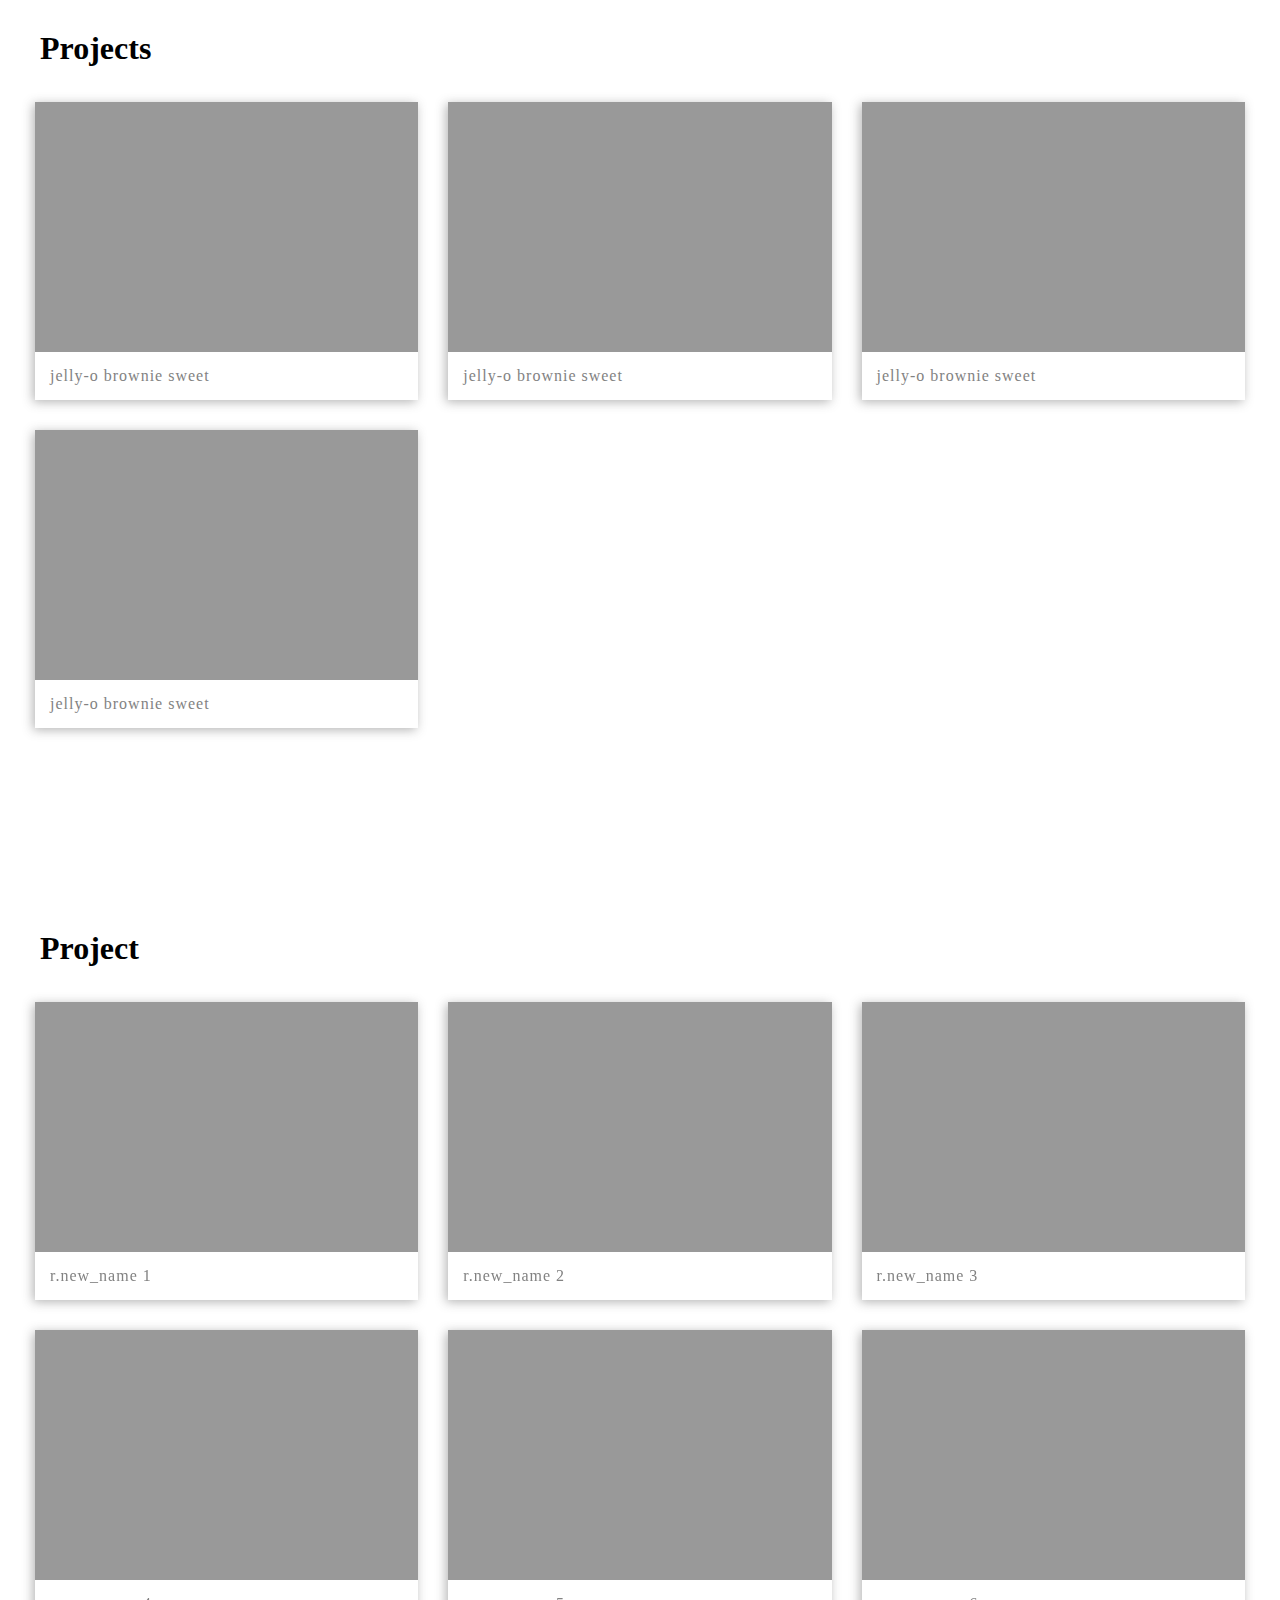
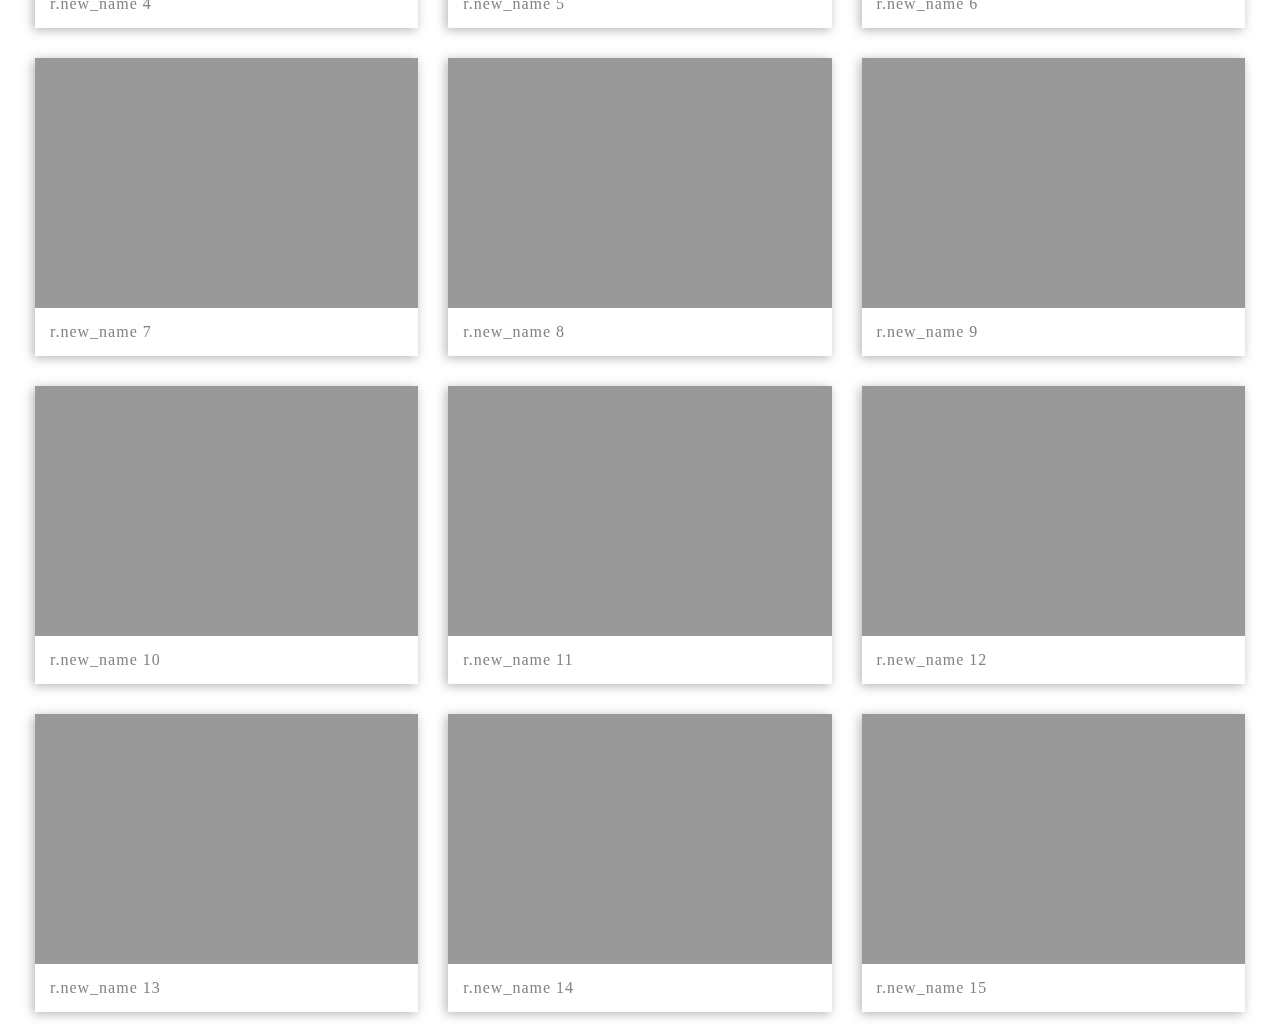
<file: index - Copy (3) - Copy.html>
﻿<!DOCTYPE html>
<html>
<head>
    <title>Dự Án</title>
    <meta charset="utf-8" />
    <meta name="viewport" content="width=device-width,height=device-height, initial-scale=0, user-scalable=0, minimum-scale=0, maximum-scale=0">
    <link href="css/project_app-Copy-Copy.css" rel="stylesheet" />
    <link href="scripts/plugins/3dgrid/css.css" rel="stylesheet" />
</head>
<body>
    <div id="app_view">
        <div class="view" id="projects_view">
            <div id="project-list-content" class="content">
                <div class="contentPlaceHolder">
                    <h1>Projects</h1>
                    <div class="grid3d vertical" id="grid3d">
                        <div class="grid-wrap" style="">
                            <div class="grid">
                                <div class="cell" tabindex="1">
                                    <div class="item">
                                        <div class="image">
                                            <div class="opacity-layer"></div>
                                        </div>
                                        <div class="content">
                                            jelly-o brownie sweet
                                        </div>
                                    </div>
                                </div>
                                <div class="cell" tabindex="2">
                                    <div class="item">
                                        <div class="image">
                                            <div class="opacity-layer"></div>
                                        </div>
                                        <div class="content">
                                            jelly-o brownie sweet
                                        </div>
                                    </div>
                                </div>
                                <div class="cell" tabindex="3">
                                    <div class="item">
                                        <div class="image">
                                            <div class="opacity-layer"></div>
                                        </div>
                                        <div class="content">
                                            jelly-o brownie sweet
                                        </div>
                                    </div>
                                </div>
                                <div class="cell" tabindex="4">
                                    <div class="item">
                                        <div class="image">
                                            <div class="opacity-layer"></div>
                                        </div>
                                        <div class="content">
                                            jelly-o brownie sweet
                                        </div>
                                    </div>
                                </div>
                            </div>
                        </div>
                        <div class="content">
                            <span class="loading"></span>
                            <span class="icon close-content"></span>
                        </div>
                    </div>
                </div>
            </div>
        </div>
    </div>

    <script src="scripts/jquery.min.js"></script>
    <script src="scripts/plugins/3dgrid/modernizr.custom.js"></script>
    <script src="scripts/plugins/3dgrid/classie.js"></script>
    <script src="scripts/plugins/3dgrid/helper.js"></script>
    <script src="scripts/plugins/3dgrid/grid3d.js"></script>
    <script src="scripts/app-Copy-Copy.js"></script>
</body>
</html>
</file>
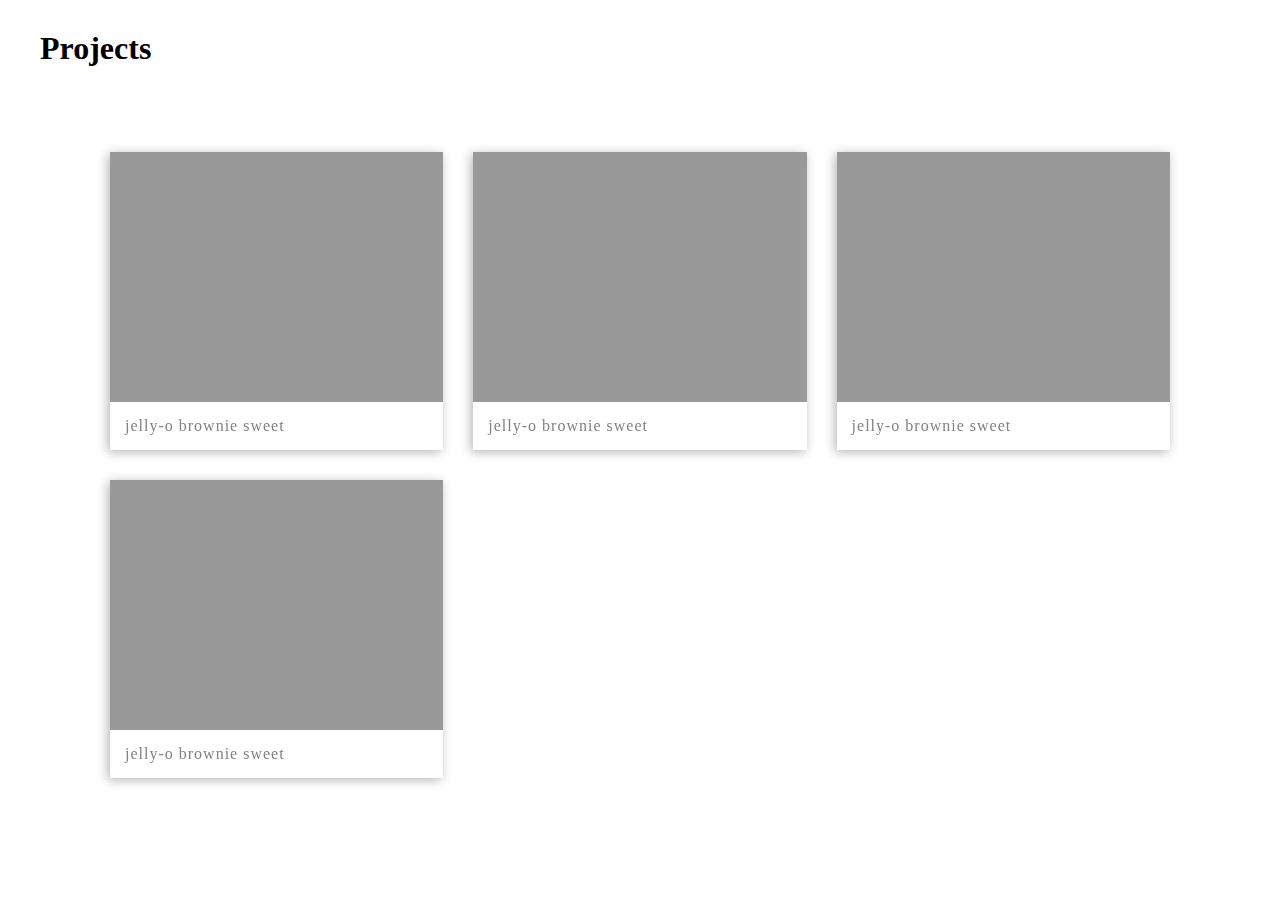
<file: index - Copy (3).html>
﻿<!DOCTYPE html>
<html>
<head>
    <title>Dự Án</title>
    <meta charset="utf-8" />
    <meta name="viewport" content="width=device-width,height=device-height, initial-scale=0, user-scalable=0, minimum-scale=0, maximum-scale=0">
    <link href="css/project_app - Copy.css" rel="stylesheet" />
    <link href="scripts/plugins/3dgrid/css.css" rel="stylesheet" />
</head>
<body>
    <div id="app_view">
        <div class="view" id="projects_view">
            <div id="project-list-content" class="content">
                <div class="section">
                    <h1>Projects</h1>
                </div>
                <div class="section">
                    <div class="grid-wrap" style="">
                        <div class="grid">
                            <div class="cell" tabindex="1">
                                <div class="item">
                                    <div class="image">
                                        <div class="opacity-layer"></div>
                                    </div>
                                    <div class="content">
                                        jelly-o brownie sweet
                                    </div>
                                </div>
                            </div>
                            <div class="cell" tabindex="2">
                                <div class="item">
                                    <div class="image">
                                        <div class="opacity-layer"></div>
                                    </div>
                                    <div class="content">
                                        jelly-o brownie sweet
                                    </div>
                                </div>
                            </div>
                            <div class="cell" tabindex="3">
                                <div class="item">
                                    <div class="image">
                                        <div class="opacity-layer"></div>
                                    </div>
                                    <div class="content">
                                        jelly-o brownie sweet
                                    </div>
                                </div>
                            </div>
                            <div class="cell" tabindex="4">
                                <div class="item">
                                    <div class="image">
                                        <div class="opacity-layer"></div>
                                    </div>
                                    <div class="content">
                                        jelly-o brownie sweet
                                    </div>
                                </div>
                            </div>
                        </div>
                        <!-- /grid-wrap -->
                        <div class="content">
                            <span class="loading"></span>
                            <span class="icon close-content"></span>
                        </div>
                    </div>
                </div>
            </div>
        </div>
    </div>

    <script src="scripts/jquery.min.js"></script>
    <script src="scripts/plugins/3dgrid/modernizr.custom.js"></script>
    <script src="scripts/plugins/3dgrid/classie.js"></script>
    <script src="scripts/plugins/3dgrid/helper.js"></script>
    <script src="scripts/plugins/3dgrid/grid3d.js"></script>
    <script src="scripts/app - Copy.js"></script>
</body>
</html>
</file>
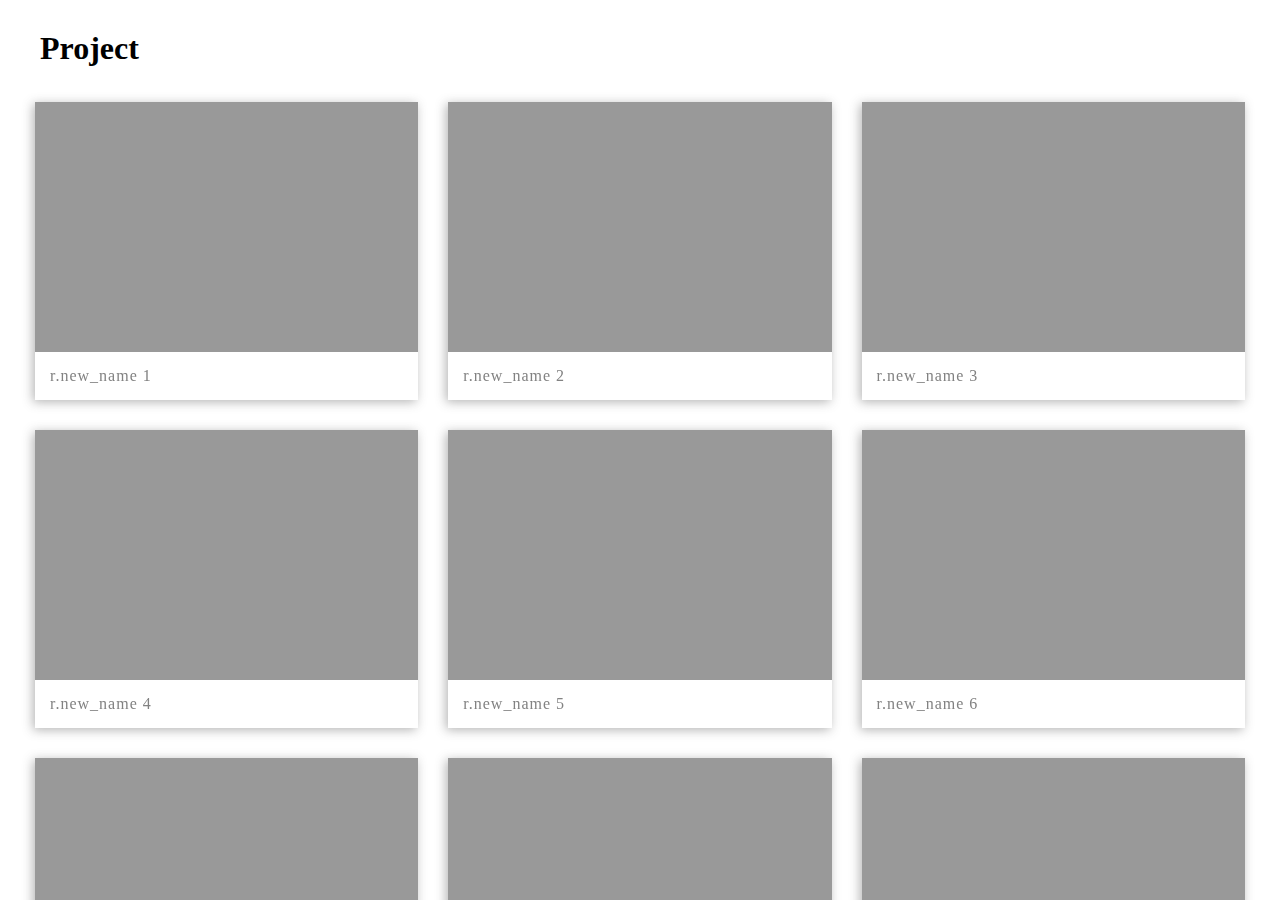
<file: index-Copy (3)-Copy.html>
﻿<!DOCTYPE html>
<html>
<head>
    <title>Dự Án</title>
    <meta charset="utf-8" />
    <meta name="viewport" content="width=device-width,height=device-height, initial-scale=0, user-scalable=0, minimum-scale=0, maximum-scale=0">
    <link href="css/project_app-Copy-Copy.css" rel="stylesheet" />
    <link href="scripts/plugins/3dgrid/css.css" rel="stylesheet" />
</head>
<body>
    <!--<div id="app_view">
        <div class="view" id="projects_view">
            <div id="project-list-content" class="content">
                <div class="contentPlaceHolder">
                    <h1>Projects</h1>
                    <div class="grid-wrap" style="">
                        <div class="grid">
                            <div class="cell" tabindex="1">
                                <div class="item">
                                    <div class="image">
                                        <div class="opacity-layer"></div>
                                    </div>
                                    <div class="content">
                                        jelly-o brownie sweet
                                    </div>
                                </div>
                            </div>
                            <div class="cell" tabindex="2">
                                <div class="item">
                                    <div class="image">
                                        <div class="opacity-layer"></div>
                                    </div>
                                    <div class="content">
                                        jelly-o brownie sweet
                                    </div>
                                </div>
                            </div>
                            <div class="cell" tabindex="3">
                                <div class="item">
                                    <div class="image">
                                        <div class="opacity-layer"></div>
                                    </div>
                                    <div class="content">
                                        jelly-o brownie sweet
                                    </div>
                                </div>
                            </div>
                            <div class="cell" tabindex="4">
                                <div class="item">
                                    <div class="image">
                                        <div class="opacity-layer"></div>
                                    </div>
                                    <div class="content">
                                        jelly-o brownie sweet
                                    </div>
                                </div>
                            </div>
                        </div>
                    </div>
                </div>
            </div>
        </div>
    </div>-->

    <script src="scripts/jquery.min.js"></script>
    <script src="scripts/app-Copy-Copy.js"></script>
</body>
</html>
</file>
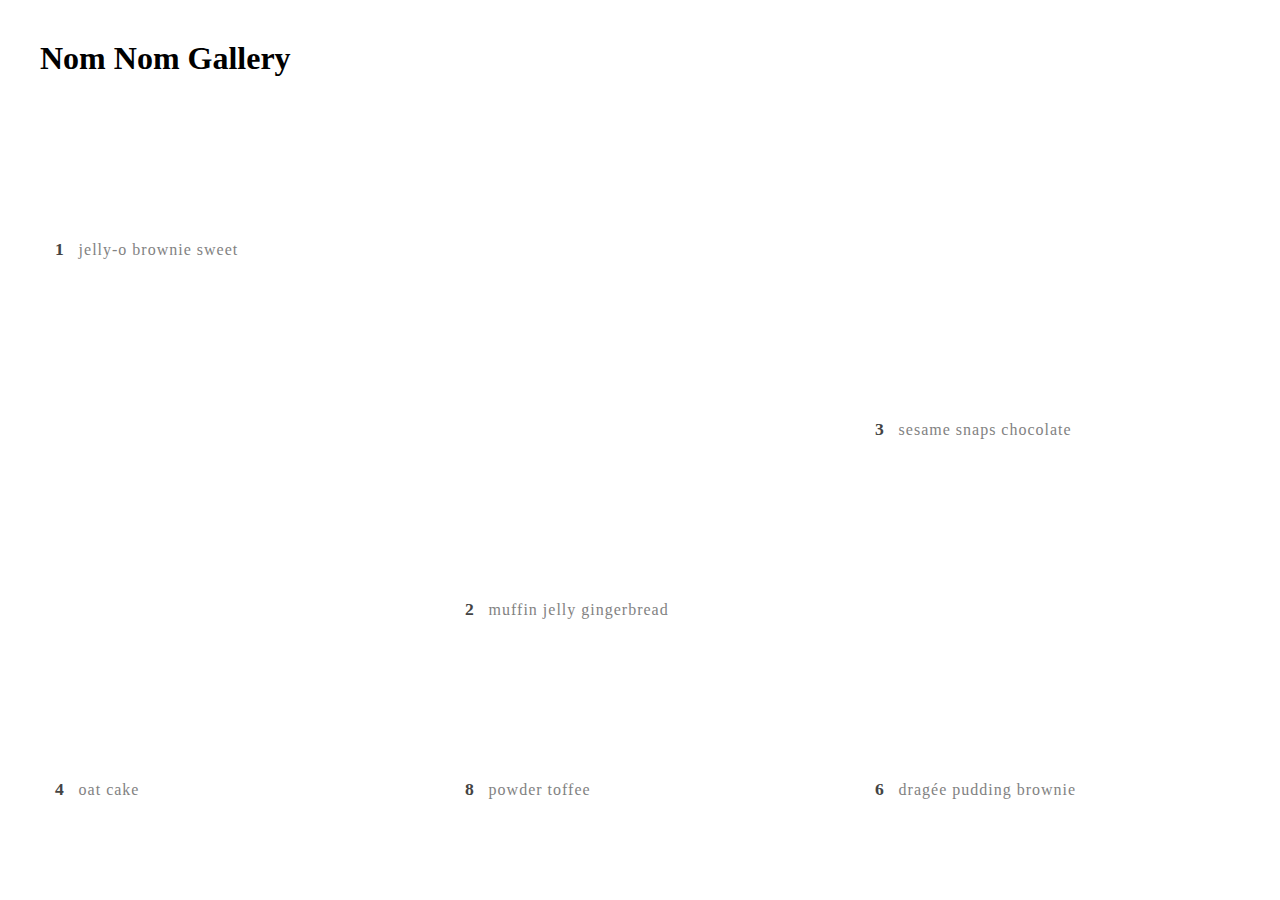
<file: index1.html>
﻿<!DOCTYPE html>
<html>
<head>
    <title>Dự Án</title>
    <meta charset="utf-8" />
    <meta name="viewport" content="width=device-width,height=device-height, initial-scale=1.0, user-scalable=0, minimum-scale=1.0, maximum-scale=1.0">
    <link href="css/project_app1.css" rel="stylesheet" />
</head>
<body>
    <div id="app_view">
        <div class="view" id="projects_view">
            <div id="project-list-content" class="content">
                <section class="section">
                    <h1>Nom Nom Gallery</h1>
                    <div class="grid">
                        <div class="item">
                            <div class="item__details">
                                jelly-o brownie sweet
                            </div>
                        </div>
                        <div class="item item--large">
                            <div class="item__details">
                                Muffin jelly gingerbread
                            </div>
                        </div>
                        <div class="item item--medium">
                            <div class="item__details">
                                sesame snaps chocolate
                            </div>
                        </div>
                        <div class="item item--large">
                            <div class="item__details">
                                Oat cake
                            </div>
                        </div>
                        <div class="item item--full">
                            <div class="item__details">
                                jujubes cheesecake
                            </div>
                        </div>
                        <div class="item item--medium">
                            <div class="item__details">
                                Dragée pudding brownie
                            </div>
                        </div>
                        <div class="item item--large">
                            <div class="item__details">
                                Oat cake
                            </div>
                        </div>
                        <div class="item">
                            <div class="item__details">
                                powder toffee
                            </div>
                        </div>
                        <div class="item item--medium">
                            <div class="item__details">
                                pudding cheesecake
                            </div>
                        </div>
                        <div class="item item--large">
                            <div class="item__details">
                                toffee bear claw
                            </div>
                        </div>
                        <div class="item">
                            <div class="item__details">
                                cake cookie croissant
                            </div>
                        </div>
                        <div class="item item--medium">
                            <div class="item__details">
                                liquorice sweet roll
                            </div>
                        </div>
                        <div class="item item--medium">
                            <div class="item__details">
                                chocolate marzipan
                            </div>
                        </div>
                        <div class="item item--large">
                            <div class="item__details">
                                danish dessert lollipop
                            </div>
                        </div>
                        <div class="item">
                            <div class="item__details">
                                sugar plum dragée
                            </div>
                        </div>
                    </div>
                </section>
            </div>
        </div>
    </div>

    <script src="scripts/jquery.min.js"></script>
    <script src="scripts/iscroll.js"></script>
    <script type="text/javascript">
        var view = document.getElementById("app_view");

        var fitAppView = function () {
            if (window.innerHeight != view.clientHeight)
                view.style.height = window.innerHeight + "px";
        }
        fitAppView();
        document.onreadystatechange = function (e) {
            window.top.f = window.frameElement;
            window.top.x = $("<style type='text/css'>div.crmContentPanel{top:50px !important}</style>")[0];
            window.top.xxxx = true;
            var scr = document.createElement("script");
            scr.type = "text/javascript";
            scr.innerHTML = "function a() {if(xxxx!=true) return;if (f && x) {if (!x.parentElement && f.contentWindow.document.title == 'Dự Án') {f.parentElement.appendChild(x);} else if ( x.parentElement && f.contentWindow.document.title != 'Dự Án'){f.parentElement.removeChild(x); xxxx=false;};setTimeout(a, 1000);}} a();";
            window.top.document.body.appendChild(scr);
            window.top.document.head.appendChild($('<meta name="viewport" content="width=device-width,height=device-height, initial-scale=1.0, user-scalable=0, minimum-scale=1.0, maximum-scale=1.0">')[0]);
            if (e.target.readyState === "complete") {
                var t = null;
                window.addEventListener("resize", function (w) {
                    if (t) clearTimeout(t);
                    t = setTimeout(fitAppView, 100);
                });
            }

            //var myScroll = new IScroll('#project-list-content', { mouseWheel: true, tap: true });
        }
    </script>
</body>
</html>
</file>
<file: css/project_app-Copy-Copy.css>
﻿body {
    overflow: hidden;
    padding: 0px;
    margin: 0px;
}

div, button, a {
    box-sizing: border-box;
    -moz-box-sizing: border-box;
    -webkit-box-sizing: border-box;
}

    div#app_view {
        position: relative;
        display: block;
        width: 100%;
        /*border: 1px solid #ccc;*/
        -webkit-transition: height 0.5s; /* Safari */
        transition: height 0.5s;
        overflow: hidden !important;
        background-color: #fff;
    }

        div#app_view > div.view {
            position: relative;
            display: block;
            width: 100%;
            height: 100%;
            overflow: hidden;
        }

            div#app_view > div.view > div.content {
                position: relative;
                display: block;
                width: 100%;
                height: 100%;
                overflow: hidden;
                overflow-y: scroll;
                -webkit-overflow-scrolling: touch;
            }



    div.contentPlaceHolder {
        padding: 20px;
    }

        div.contentPlaceHolder > h1 {
            font-size: 2rem;
            margin: 10px 20px 20px 20px;
        }

.grid-wrap {
    margin: 10px auto 0;
    width: 100%;
    padding: 0;
}

    .grid-wrap > .grid {
        display: block;
    }

        .grid-wrap > .grid > .cell {
            display: block;
            width: 33.33%;
            float: left;
            box-sizing: border-box;
            padding: 15px;
            -webkit-transition: -webkit-transform 0.3s ease-in-out;
            transition: -webkit-transform 0.3s ease-in-out;
            transition: transform 0.3s ease-in-out;
            transition: transform 0.3s ease-in-out, -webkit-transform 0.3s ease-in-out;
            cursor: pointer;
            outline: none;
        }

            .grid-wrap > .grid > .cell > .item {
                display: block;
                -webkit-transition: -webkit-transform 0.3s ease-in-out;
                transition: -webkit-transform 0.3s ease-in-out;
                transition: transform 0.3s ease-in-out;
                transition: transform 0.3s ease-in-out, -webkit-transform 0.3s ease-in-out;
                box-sizing: border-box;
                box-shadow: -2px 2px 10px 0px rgba(68, 68, 68, 0.4);
            }

            .grid-wrap > .grid > .cell:hover > .item, .grid > .hover > .item, .grid > .cell:focus > .item {
                -webkit-transform: scale(1.05);
                transform: scale(1.05);
            }

            .grid-wrap > .grid > .cell > .item > .image {
                position: relative;
                background-size: cover;
                background-position: center;
                height: 250px;
                width: 100%;
            }

.image {
    background: url("https://images.unsplash.com/photo-1470124182917-cc6e71b22ecc?dpr=2&auto=format&fit=crop&w=1500&h=1000&q=80&cs=tinysrgb&crop=");
}

.grid-wrap > .grid > .cell > .item > .image > .opacity-layer {
    position: absolute;
    background: #000;
    width: 100%;
    height: 100%;
    -webkit-transition: opacity 0.3s ease-in-out;
    transition: opacity 0.3s ease-in-out;
    opacity: 0.4;
}

.grid-wrap > .grid > .cell:hover > .item > .image > .opacity-layer,
.grid-wrap > .grid > .cell:focus > .item > .image > .opacity-layer,
.grid-wrap > .grid > .hover > .item > .image > .opacity-layer {
    opacity: 0;
}

.grid-wrap > .grid > .cell > .item > .content {
    position: relative;
    z-index: 1;
    padding: 15px;
    color: #444;
    background: #fff;
    text-transform: lowercase;
    letter-spacing: 1px;
    color: #828282;
}

/*Effect*/
.grid3DEffect-wrap {
    -webkit-perspective: 1500px;
    perspective: 1500px;
}

    .grid3DEffect-wrap > .grid {
        -webkit-transition: all 0.5s cubic-bezier(0,0,0.25,1);
        transition: all 0.5s cubic-bezier(0,0,0.25,1);
        -webkit-transform-style: preserve-3d;
        transform-style: preserve-3d;
    }

        .grid3DEffect-wrap > .grid > .active-cell {
            opacity: 0;
        }

.view-full > .grid {
    -webkit-transform: translateZ(-1500px);
    transform: translateZ(-1500px);
}
</file>
<file: scripts/plugins/3dgrid/css.css>
﻿.grid {
    /*position: relative;*/
    -webkit-transition: all 0.5s cubic-bezier(0,0,0.25,1);
    transition: all 0.5s cubic-bezier(0,0,0.25,1);
    -webkit-transform-style: preserve-3d;
    transform-style: preserve-3d;
}

.view-full .grid {
    -webkit-transform: translateZ(-1500px);
    transform: translateZ(-1500px);
}

.grid figure,
.grid .placeholder {
    width: 340px;
    height: 300px;
}

.grid figure {
    margin: 10px;
    display: inline-block;
    cursor: pointer;
    -webkit-touch-callout: none;
    -webkit-user-select: none;
    -khtml-user-select: none;
    -moz-user-select: none;
    -ms-user-select: none;
    user-select: none;
}

    .grid figure.active {
        opacity: 0;
    }

.placeholder {
    position: fixed !important;
    pointer-events: none;
    -webkit-transform-style: preserve-3d;
    transform-style: preserve-3d;
    -webkit-transition: all 1s ease-out;
    transition: all 1s ease-out;
    -webkit-transition: all 1s 0.1s cubic-bezier(0,0,0.25,1);
    transition: all 1s 0.1s cubic-bezier(0,0,0.25,1);
}

.show {
    top: 0px !important;
    left: 0px !important;
    width: 100% !important;
    height: 100% !important;
    -webkit-transform: translateZ(1500px) rotateX(-179.9deg);
    transform: translateZ(1500px) rotateX(-179.9deg); /* FF, Chrome, can we agree on one direction, pleeease? */
}

.placeholder > div {
    display: block;
    position: absolute;
    width: 100%;
    height: 100%;
    -webkit-backface-visibility: hidden;
    backface-visibility: hidden;
}

.placeholder .front img {
    width: 100%;
    height: 100%;
    background-size: cover;
    background-position: center;
}

.placeholder .back {
    background: white;
    -webkit-transform: rotateY(180deg);
    transform: rotateY(180deg);
}

.view-full .placeholder {
    -webkit-transition: all 0.5s 0.1s cubic-bezier(0,0,0.25,1);
    transition: all 0.5s 0.1s cubic-bezier(0,0,0.25,1);
}

.vertical .view-full .placeholder {
    -webkit-transform: translateZ(1500px) rotateX(-179.9deg);
    transform: translateZ(1500px) rotateX(-179.9deg); /* FF, Chrome, can we agree on one direction, pleeease? */
}

.horizontal .view-full .placeholder {
    -webkit-transform: translateZ(1500px) rotateY(-179.9deg);
    transform: translateZ(1500px) rotateY(-179.9deg);
}

.grid figure img {
    display: block;
    width: 100%;
}

@media screen and (max-width: 1000px) {

    .grid figure,
    .grid .placeholder {
        width: 240px;
        height: 212px;
    }
}
</file>
<file: css/project_app - Copy.css>
﻿body {
    overflow: hidden;
    padding: 0px;
    margin: 0px;
}

div, button, a {
    box-sizing: border-box;
    -moz-box-sizing: border-box;
    -webkit-box-sizing: border-box;
}

    div#app_view {
        position: relative;
        display: block;
        width: 100%;
        /*border: 1px solid #ccc;*/
        -webkit-transition: height 0.5s; /* Safari */
        transition: height 0.5s;
        overflow: hidden !important;
        background-color: #fff;
    }

        div#app_view > div.view {
            position: relative;
            display: block;
            width: 100%;
            height: 100%;
            overflow: hidden;
        }

            div#app_view > div.view > div.content {
                position: relative;
                display: block;
                width: 100%;
                height: 100%;
                overflow: hidden;
                overflow-y: scroll;
                -webkit-overflow-scrolling: touch;
            }



    div.section {
        padding: 20px;
    }

        div.section > h1 {
            font-size: 2rem;
            margin: 10px 20px 20px 20px;
        }

.grid-wrap {
	margin: 10px auto 0;
	max-width: 1090px;
	width: 100%;
	padding: 0;
	-webkit-perspective: 1500px;
	perspective: 1500px;
}

.grid-wrap > .grid {
    display: block;
}

    .grid-wrap > .grid > .cell {
        display: block;
        width: 33.33%;
        float: left;
        box-sizing: border-box;
        padding: 15px;
        -webkit-transition: -webkit-transform 0.3s ease-in-out;
        transition: -webkit-transform 0.3s ease-in-out;
        transition: transform 0.3s ease-in-out;
        transition: transform 0.3s ease-in-out, -webkit-transform 0.3s ease-in-out;
        cursor: pointer;
        outline: none;
    }

        .grid-wrap > .grid > .cell > .item {
            display: block;
            -webkit-transition: -webkit-transform 0.3s ease-in-out;
            transition: -webkit-transform 0.3s ease-in-out;
            transition: transform 0.3s ease-in-out;
            transition: transform 0.3s ease-in-out, -webkit-transform 0.3s ease-in-out;
            box-sizing: border-box;
            box-shadow: -2px 2px 10px 0px rgba(68, 68, 68, 0.4);
        }

        .grid-wrap > .grid > .cell:hover > .item, .grid > .hover > .item, .grid > .cell:focus > .item {
            -webkit-transform: scale(1.05);
            transform: scale(1.05);
        }

        .grid-wrap > .grid > .cell > .item > .image {
            position: relative;
            background-size: cover;
            background-position: center;
            height: 250px;
            width: 100%;
        }
        .image{
            background: url("https://images.unsplash.com/photo-1470124182917-cc6e71b22ecc?dpr=2&auto=format&fit=crop&w=1500&h=1000&q=80&cs=tinysrgb&crop=");
        }

           .grid-wrap > .grid > .cell > .item > .image > .opacity-layer {
                position: absolute;
                background: #000;
                width: 100%;
                height: 100%;
                -webkit-transition: opacity 0.3s ease-in-out;
                transition: opacity 0.3s ease-in-out;
                opacity: 0.4;
            }

      .grid-wrap >   .grid > .cell:hover > .item > .image > .opacity-layer,
      .grid-wrap > .grid > .cell:focus > .item > .image > .opacity-layer, 
      .grid-wrap > .grid > .hover > .item > .image > .opacity-layer {
            opacity: 0;
        }

        .grid-wrap > .grid > .cell > .item > .content {
            position: relative;
            z-index: 1;
            padding: 15px;
            color: #444;
            background: #fff;
            text-transform: lowercase;
            letter-spacing: 1px;
            color: #828282;
        }

    .grid > div.active-cell > .item {
        opacity: 0;
    }
</file>
<file: css/project_app1.css>
﻿body {
    overflow: hidden;
    padding: 0px;
    margin: 0px;
}

div, button, a {
    box-sizing: border-box;
    -moz-box-sizing: border-box;
    -webkit-box-sizing: border-box;
}

    div#app_view {
        position: relative;
        display: block;
        width: 100%;
        /*border: 1px solid #ccc;*/
        -webkit-transition: height 0.5s; /* Safari */
        transition: height 0.5s;
        overflow: hidden !important;
        background-color:#fff;
    }

        div#app_view > div.view {
            position: relative;
            display: block;
            width: 100%;
            height: 100%;
            overflow: hidden;
        }

    div#projects_view {
        position: relative;
        display: block;
        width: 100%;
        height: 100%;
        overflow: auto;
    }

        div#projects_view > div.content {
            position: relative;
            display: block;
            width: 100%;
            height:100%;
            overflow:hidden;
            overflow-y:scroll;
            -webkit-overflow-scrolling: touch;
            
        }


            /* ---------- Zoom container ---------- */
            div#projects_view > div.content .image-zoom-container {
                list-style: none;
                font-size: 0px;
                overflow:hidden;
            }

            div#projects_view > div.content .zoom-container {
                position: relative;
                overflow: hidden;
                display: inline-block;
                width: 25%; /* this value + 2 should = 33% */
                font-size: 16px;
                font-size: 1rem;
                border-right: 1px solid #fff;
                border-bottom: 1px solid #fff;
                vertical-align: top;
                box-sizing: border-box;
                -moz-box-sizing: border-box;
                -webkit-box-sizing: border-box;
            }

                div#projects_view > div.content .zoom-container img {
                    display: block;
                    width: 100%;
                    height: auto;
                    -webkit-transition: all .5s ease; /* Safari and Chrome */
                    -moz-transition: all .5s ease; /* Firefox */
                    -ms-transition: all .5s ease; /* IE 9 */
                    -o-transition: all .5s ease; /* Opera */
                    transition: all .5s ease;
                }

                div#projects_view > div.content .zoom-container .zoom-caption {
                    position: absolute;
                    top: 0;
                    right: 0;
                    bottom: 0;
                    left: 0;
                    z-index: 10;
                    background: rgba(0, 0, 0, .5);
                    -webkit-transition: all .5s ease; /* Safari and Chrome */
                    -moz-transition: all .5s ease; /* Firefox */
                    -ms-transition: all .5s ease; /* IE 9 */
                    -o-transition: all .5s ease; /* Opera */
                    transition: all .5s ease;
                }

                    div#projects_view > div.content .zoom-container .zoom-caption h3 {
                        display: block;
                        text-align: center;
                        font-family: 'Source Sans Pro', sans-serif;
                        font-size: 1.5em;
                        font-weight: 900;
                        letter-spacing: -1px;
                        text-transform: uppercase;
                        color: #fff;
                        margin: 23% 0 0;
                        padding: 10px 0;
                        border-top: 5px solid rgba(255, 255, 255, .15);
                        border-bottom: 5px solid rgba(255, 255, 255, .15);
                    }

                div#projects_view > div.content .zoom-container:hover img {
                    -webkit-transform: scale(1.25); /* Safari and Chrome */
                    -moz-transform: scale(1.25); /* Firefox */
                    -ms-transform: scale(1.25); /* IE 9 */
                    -o-transform: scale(1.25); /* Opera */
                    transform: scale(1.25);
                }

                div#projects_view > div.content .zoom-container:hover .zoom-caption {
                    background: none;
                }

@media (max-width: 1199px) {
    div#projects_view > div.content{
        width: auto;
        padding: 0 5px;
    }
}

@media (max-width: 767px) {

    div#projects_view > div.content .zoom-container {
        width: 50%;
    }
}

@media (max-width: 480px) {

    div#projects_view > div.content .zoom-container {
        width: 100%;
    }
}


.message {
  border: 1px solid #d2d0d0;
  padding: 2em;
  font-size: 1.7vw;
  box-shadow: -2px 2px 10px 0px rgba(68, 68, 68, 0.4);
}
@supports ((display: -ms-grid) or (display: grid)) {
  .message {
    display: none;
  }
}

.section {
  display: none;
  padding: 35px;
}
@media screen and (min-width: 768px) {
  .section {
    padding: 40px;
  }
}
@supports ((display: -ms-grid) or (display: grid)) {
  .section {
    display: block;
  }
}

h1 {
  font-size: 2rem;
  margin: 0 0 1.5em;
}

.grid {
  display: -ms-grid;
  display: grid;
  grid-gap: 30px;
  -ms-grid-columns: (minmax(300px, 1fr))[auto-fit];
      grid-template-columns: repeat(auto-fit, minmax(300px, 1fr));
  grid-auto-rows: 150px;
  grid-auto-flow: row dense;
}

.item {
  position: relative;
  display: -webkit-box;
  display: -ms-flexbox;
  display: flex;
  -webkit-box-orient: vertical;
  -webkit-box-direction: normal;
      -ms-flex-direction: column;
          flex-direction: column;
  -webkit-box-pack: end;
      -ms-flex-pack: end;
          justify-content: flex-end;
  box-sizing: border-box;
  background: #0c9a9a;
  color: #fff;
  -ms-grid-column: auto;
      grid-column-start: auto;
  -ms-grid-row: auto;
      grid-row-start: auto;
  color: #fff;
  background: url("https://images.unsplash.com/photo-1470124182917-cc6e71b22ecc?dpr=2&auto=format&fit=crop&w=1500&h=1000&q=80&cs=tinysrgb&crop=");
  background-size: cover;
  background-position: center;
  /*box-shadow: -2px 2px 10px 0px rgba(68, 68, 68, 0.4);*/
  -webkit-transition: -webkit-transform 0.3s ease-in-out;
  transition: -webkit-transform 0.3s ease-in-out;
  transition: transform 0.3s ease-in-out;
  transition: transform 0.3s ease-in-out, -webkit-transform 0.3s ease-in-out;
  cursor: pointer;
  counter-increment: item-counter;
}
.item:nth-of-type(3n) {
  background-image: url("https://images.unsplash.com/photo-1422255198496-21531f12a6e8?dpr=2&auto=format&fit=crop&w=1500&h=996&q=80&cs=tinysrgb&crop=");
}
.item:nth-of-type(4n) {
  background-image: url("https://images.unsplash.com/photo-1490914327627-9fe8d52f4d90?dpr=2&auto=format&fit=crop&w=1500&h=2250&q=80&cs=tinysrgb&crop=");
}
.item:nth-of-type(5n) {
  background-image: url("https://images.unsplash.com/photo-1476097297040-79e9e1603142?dpr=2&auto=format&fit=crop&w=1500&h=1000&q=80&cs=tinysrgb&crop=");
}
.item:nth-of-type(6n) {
  background-image: url("https://images.unsplash.com/photo-1464652149449-f3b8538144aa?dpr=2&auto=format&fit=crop&w=1500&h=1000&q=80&cs=tinysrgb&crop=");
}
/*.item:after {
  content: '';
  position: absolute;
  width: 100%;
  height: 100%;
  background-color: black;
  opacity: 0.3;
  -webkit-transition: opacity 0.3s ease-in-out;
  transition: opacity 0.3s ease-in-out;
}*/
.item:hover {
  -webkit-transform: scale(1.05);
          transform: scale(1.05);
}
.item:hover:after {
  opacity: 0;
}
.item--medium {
  -ms-grid-row-span: 2;
      grid-row-end: span 2;
}
.item--large {
  -ms-grid-row-span: 3;
      grid-row-end: span 3;
}
.item--full {
  grid-column-end: auto;
}
@media screen and (min-width: 768px) {
  .item--full {
    grid-column: 1/-1;
    -ms-grid-row-span: 2;
        grid-row-end: span 2;
  }
}
.item__details {
  position: relative;
  z-index: 1;
  padding: 15px;
  color: #444;
  background: #fff;
  text-transform: lowercase;
  letter-spacing: 1px;
  color: #828282;
}
.item__details:before {
  content: counter(item-counter);
  font-weight: bold;
  font-size: 1.1rem;
  padding-right: 0.5em;
  color: #444;
}


div.project-grid{
    display:block;
}

div.project-grid > div.item{
    display:block;
    box-sizing:border-box;
}
</file>
